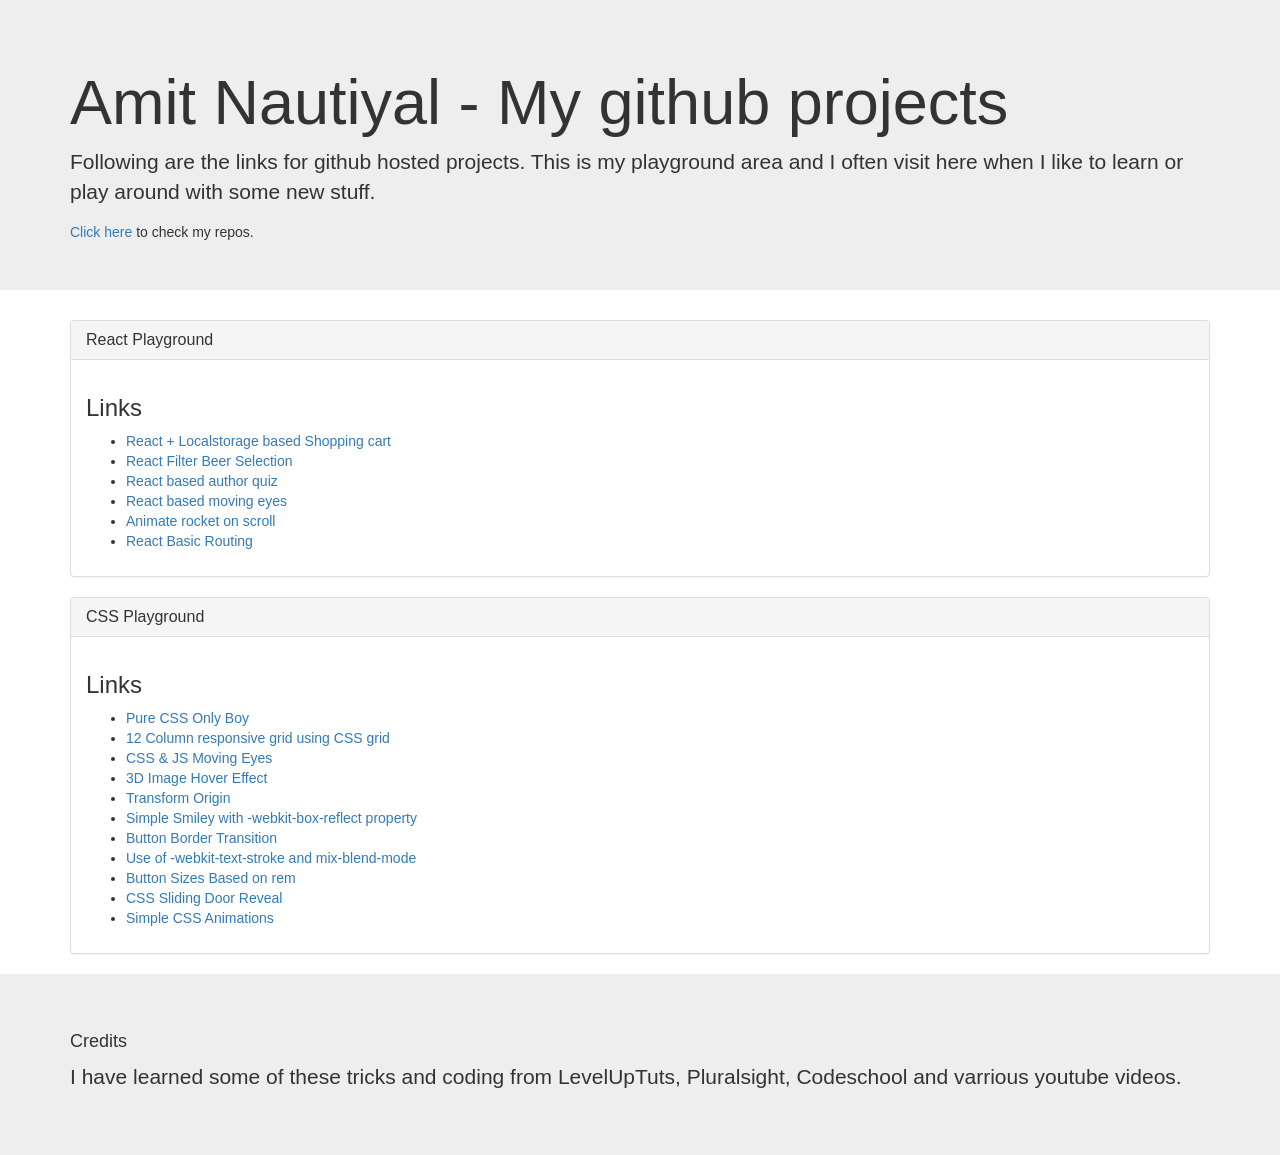
<file: index.html>
<!DOCTYPE html>
<html>
   <head>
      <meta charset="utf-8">
      <title>Amit Nautiyal - My github projects</title>
      <link rel="stylesheet" href="styles.css" media="screen" title="no title" charset="utf-8">
      <link rel="stylesheet" href="https://maxcdn.bootstrapcdn.com/bootstrap/3.3.6/css/bootstrap.min.css" integrity="sha384-1q8mTJOASx8j1Au+a5WDVnPi2lkFfwwEAa8hDDdjZlpLegxhjVME1fgjWPGmkzs7" crossorigin="anonymous">
      <style>
         .footer {
            margin-bottom: 0;
         }
      </style>
   </head>
   <body>
      <div class="jumbotron">
         <div class="container">
            <h1>Amit Nautiyal - My github projects</h1>
            <p class="credit">
               Following are the links for github hosted projects. This is my playground area and I often visit here when I like to learn or play around with some new stuff.
            </p>
            <div>
               <a href=https://github.com/amit-nautiyal?tab=repositories" target="_blank">Click here</a> to check my repos.
            </div>                                                                           
         </div>
      </div>
      <div class="container">
         <div class="row">
            <div class="col-md-12">
               <div class="panel panel-default">
                 <div class="panel-heading">
                   <h3 class="panel-title">React Playground</h3>
                 </div>
                 <div class="panel-body">
                   <h3>Links</h3>
                   <ul>
                      <li>
                        <a href="https://amit-nautiyal.github.io/shopping-cart/" target="_blank">React + Localstorage based Shopping cart</a>
                      </li>
                      <li>
                        <a href="https://amit-nautiyal.github.io/beer-selection" target="_blank">React Filter Beer Selection </a>
                       </li>
                      <li>
                        <a href="http://amit-nautiyal.github.io/react-author-quiz/" target="_blank">React based author quiz</a>
                       </li>
                      <li>
                        <a href="https://amit-nautiyal.github.io/react-moving/" target="_blank">React based moving eyes</a>
                       </li>
                      <li>
                        <a href="https://amit-nautiyal.github.io/scrolling-rocket/" target="_blank">Animate rocket on scroll</a>
                       </li>
                      <li>
                        <a href="http://amit-nautiyal.github.io/react-routing" target="_blank">React Basic Routing</a>
                      </li>
                      <!--
                      <li>
                        <a href="https://amit-nautiyal.github.io/products-page/" target="_blank">React Products Responsive Page</a>
                      </li>
                      -->
                   </ul>
                 </div>
               </div>
            </div>
            <div class="col-md-12">
               <div class="panel panel-default">
                 <div class="panel-heading">
                   <h3 class="panel-title">CSS Playground</h3>
                 </div>
                 <div class="panel-body">
                   <h3>Links</h3>
                   <ul>
                      <li>
                        <a href="https://amit-nautiyal.github.io/pure-css-boy/" target="_blank">Pure CSS Only Boy</a>
                      </li>
                      <li>
                        <a href="https://amit-nautiyal.github.io/css/grid-layout" target="_blank">12 Column responsive grid using CSS grid</a>
                      </li>
                      <li>
                        <a href="https://amit-nautiyal.github.io/css/moving-eyes" target="_blank">CSS & JS Moving Eyes</a>
                      </li>
                      <li>
                         <a href="https://amit-nautiyal.github.io/css/imageHover3D" target="_blank">3D Image Hover Effect</a>
                      </li>
                      <li>
                        <a href="https://amit-nautiyal.github.io/css/transform-origin" target="_blank">Transform Origin</a>
                      </li>
                      <li>
                        <a href="https://amit-nautiyal.github.io/css/smiley" target="_blank">Simple Smiley with -webkit-box-reflect property</a>
                      </li>
                      <li>
                        <a href="https://amit-nautiyal.github.io/css/button-transition" target="_blank">Button Border Transition</a>
                      </li>
                      <li>
                        <a href="https://amit-nautiyal.github.io/css/black-friday" target="_blank">Use of -webkit-text-stroke and mix-blend-mode</a>
                      </li>
                      <li>
                        <a href="https://amit-nautiyal.github.io/css/button-size-rem" target="_blank">Button Sizes Based on rem</a>
                      </li>
                      <li>
                        <a href="http://amit-nautiyal.github.io/sliding-door/" target="_blank">CSS Sliding Door Reveal</a>
                      </li>
                      <li>
                        <a href="https://amit-nautiyal.github.io/portfolio/animate" target="_blank">Simple CSS Animations</a>
                      </li>
                   </ul>
                 </div>
               </div>
            </div>
         </div>
      </div>
      <div class="jumbotron footer">
         <div class="container">
            <h4>Credits</h4>
            <p class="credit">
               I have learned some of these tricks and coding from LevelUpTuts, Pluralsight, Codeschool and varrious youtube videos.
            </p>
         </div>
      </div>
   </body>
</html>
</file>
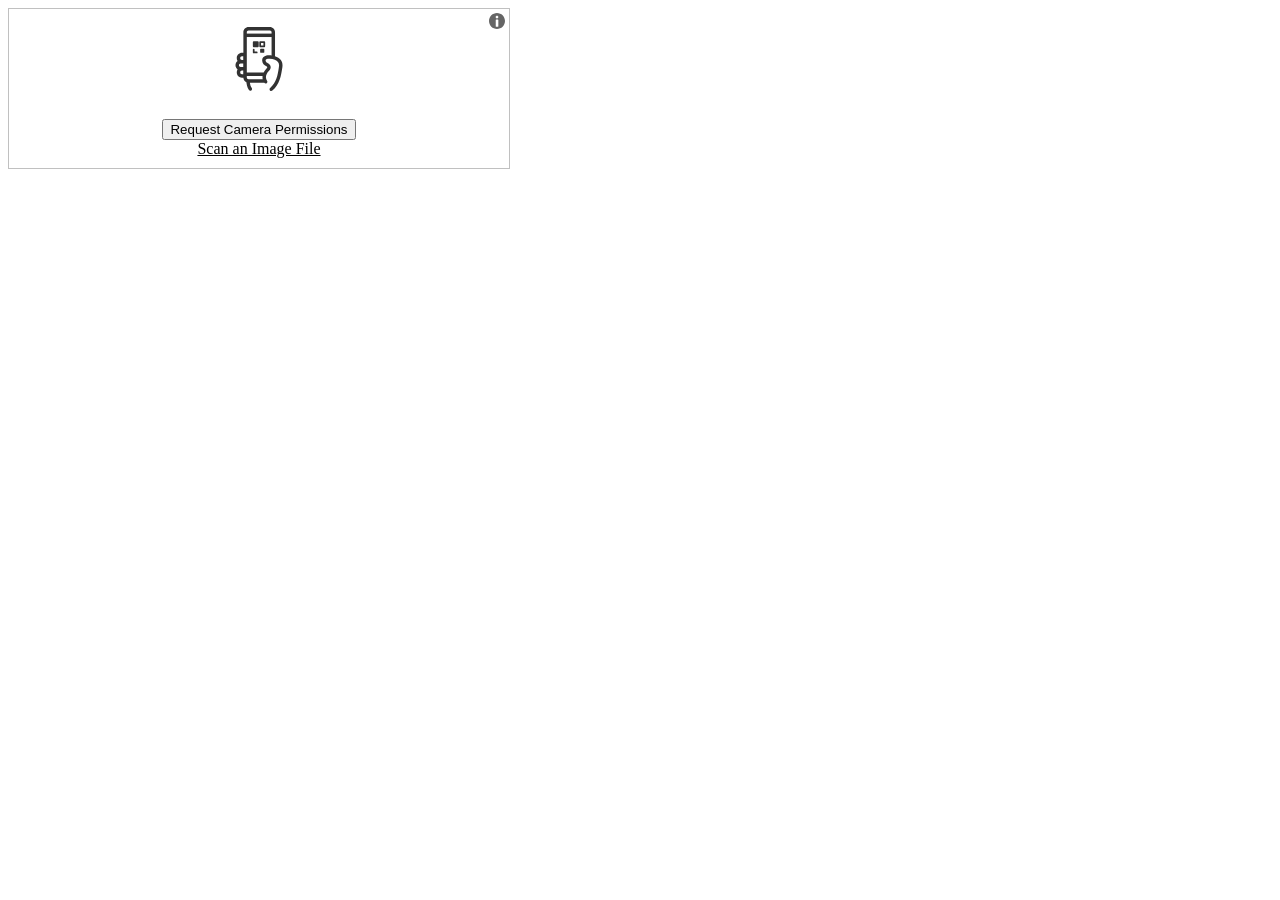
<file: amit.html>
<!DOCTYPE html>
<html>
  <head>
    <meta charset="utf-8" />
    <meta name="viewport" content="width=device-width, initial-scale=1, maximum-scale=5, shrink-to-fit=no">
    <title>Amit Nautiyal - My github projects</title>
    <link
      rel="stylesheet"
      href="styles.css"
      media="screen"
      title="no title"
      charset="utf-8"
    />
  </head>
  <body>
    <script src="html5-qrcode.min.js"></script>
    <div style="width: 500px" id="reader"></div>
    <script>
      function onScanSuccess(decodedText, decodedResult) {
        // Handle on success condition with the decoded text or result.
        console.log(`Scan result: ${decodedText}`, decodedResult);
        html5QrcodeScanner.clear();
      }

      var html5QrcodeScanner = new Html5QrcodeScanner("reader", {
        fps: 10,
        qrbox: 250,
      });
      html5QrcodeScanner.render(onScanSuccess);
    </script>
  </body>
</html>
</file>
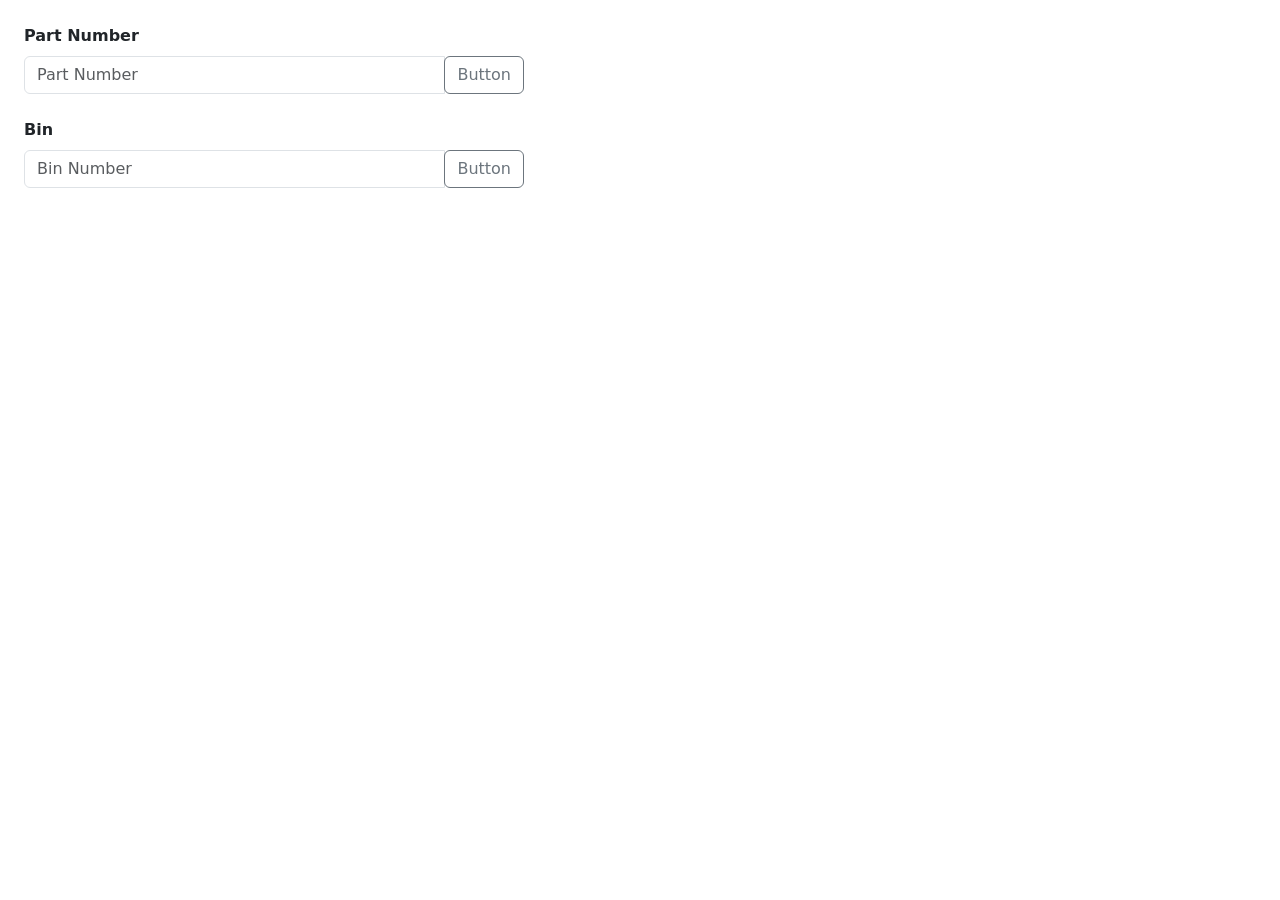
<file: qr-7.html>
<!DOCTYPE html>
<html lang="en">
  <head>
    <!-- Required meta tags -->
    <meta charset="utf-8" />
    <meta
      name="viewport"
      content="width=device-width, initial-scale=1, shrink-to-fit=no"
    />

    <!-- Bootstrap CSS -->
    <link
      href="https://cdn.jsdelivr.net/npm/bootstrap@5.0.2/dist/css/bootstrap.min.css"
      rel="stylesheet"
      integrity="sha384-EVSTQN3/azprG1Anm3QDgpJLIm9Nao0Yz1ztcQTwFspd3yD65VohhpuuCOmLASjC"
      crossorigin="anonymous"
    />

    <style>
        .main-section {
            max-width: 500px; 
            margin: 0 auto
        }
        
    </style>
  </head>
  <body>
        <script src="html5-qrcode.min.js"></script>
    <div id="mainSection" class="my-4 mx-4 main-section">
      <div class="row mb-2">
        <div class="col">
            <label for="receipt_name" class="form-label fw-bold"
            >Part Number</label
          >
            <div class="input-group mb-3">
                <input id="partNumber" type="text" class="form-control" placeholder="Part Number" />
                <div class="input-group-append">
                  <button class="btn btn-outline-secondary" type="button" id="button-addon2" onclick="scanCode('partNumber')">Button</button>
                </div>
              </div>
        </div>
      </div>
      <div class="row mb-2">
        <div class="col">
          <label for="receipt_name" class="form-label fw-bold"
            >Bin</label
          >
          <div class="input-group mb-3">
            <input id="BinNumber" type="text" class="form-control" placeholder="Bin Number" />
            <div class="input-group-append">
              <button class="btn btn-outline-secondary" type="button" id="button-addon2" onclick="scanCode('BinNumber')">Button</button>
            </div>
          </div>
      </div>
    </div>



    <div id="scannerSection">

        <div id="reader" width="300px"></div>
       <div id="show" style="display: none;">
           <h4>Scanned Result</h4>
           decodedText: <p style="color: blue;" id="result"></p>
       </div>
   </div>
   
    <script>
        function scanCode(action) {
            // alert(action);
            // $("#mainSection").hide();
            startQallQRReader(action);
        } 

        function startQallQRReader(action) {
            const html5Qrcode = new Html5Qrcode('reader');
			
            const qrCodeSuccessCallback = (decodedText, decodedResult)=>{
                if(decodedText){
                    document.getElementById('show').style.display = 'block';
					document.getElementById("result").textContent = decodedText;
					document.getElementById(action).value = decodedText;
                    html5Qrcode.stop();
					document.getElementById('show').style.display = 'none';
                }
            }
            const config = {fps:10, qrbox:{width:250, height:250}}
            html5Qrcode.start({facingMode:"environment"}, config,qrCodeSuccessCallback );
        }
        // function callQRReader() {
        //     function onScanSuccess(decodedText, decodedResult) {
        //         // Handle on success condition with the decoded text or result.
        //         console.log(`Scan result: ${decodedText}`, decodedResult);
        //         document.getElementById(action).textContent = decodedText;
        //         html5QrcodeScanner.clear();
        //     }
        //     var html5QrcodeScanner = new Html5QrcodeScanner("reader", {
        //         fps: 10,
        //         qrbox: 250,
        //     });
        //     html5QrcodeScanner.render(onScanSuccess);
        // }
       
        // callQRReader();
            
    </script>

    <!-- Optional JavaScript; choose one of the two! -->

    <!-- Option 1: jQuery and Bootstrap Bundle (includes Popper) -->
    <!-- <script src="https://cdn.jsdelivr.net/npm/jquery@3.5.1/dist/jquery.slim.min.js" integrity="sha384-DfXdz2htPH0lsSSs5nCTpuj/zy4C+OGpamoFVy38MVBnE+IbbVYUew+OrCXaRkfj" crossorigin="anonymous"></script>
    <script src="https://cdn.jsdelivr.net/npm/bootstrap@4.6.2/dist/js/bootstrap.bundle.min.js" integrity="sha384-Fy6S3B9q64WdZWQUiU+q4/2Lc9npb8tCaSX9FK7E8HnRr0Jz8D6OP9dO5Vg3Q9ct" crossorigin="anonymous"></script> -->

    <!-- Option 2: Separate Popper and Bootstrap JS -->

    <script
      src="https://cdn.jsdelivr.net/npm/jquery@3.5.1/dist/jquery.slim.min.js"
      integrity="sha384-DfXdz2htPH0lsSSs5nCTpuj/zy4C+OGpamoFVy38MVBnE+IbbVYUew+OrCXaRkfj"
      crossorigin="anonymous"
    ></script>
    <script
      src="https://cdn.jsdelivr.net/npm/popper.js@1.16.1/dist/umd/popper.min.js"
      integrity="sha384-9/reFTGAW83EW2RDu2S0VKaIzap3H66lZH81PoYlFhbGU+6BZp6G7niu735Sk7lN"
      crossorigin="anonymous"
    ></script>
    <script
      src="https://cdn.jsdelivr.net/npm/bootstrap@4.6.2/dist/js/bootstrap.min.js"
      integrity="sha384-+sLIOodYLS7CIrQpBjl+C7nPvqq+FbNUBDunl/OZv93DB7Ln/533i8e/mZXLi/P+"
      crossorigin="anonymous"
    ></script>
  </body>
</html>
</file>
<file: styles.css>
.card h1 {
   margin: 0;
   margin-top: 80px;
}
.card-container {
   prespective: 700;
   margin-bottom: 40px;
}
.card {
   position: relative;
   color: #fff;
   text-align: center;
   line-height: 200px;
   width: 200px;
   height: 200px;
   transition: all 0.6s ease;
   transform-style: preserve-3d;
}
.front, .back {
   position: absolute;
   top: 0;
   left: 0;
   width: 200px;
   height: 200px;
   backface-visibility: hidden;
}
.front {
   background: #5677fc;
}
.back {
   background: #000;
   transform: rotateY(180deg);
}
.back {
   transform: rotateY(180deg);
}
.card:hover {
   transform: rotateY(180deg);
}
</file>
